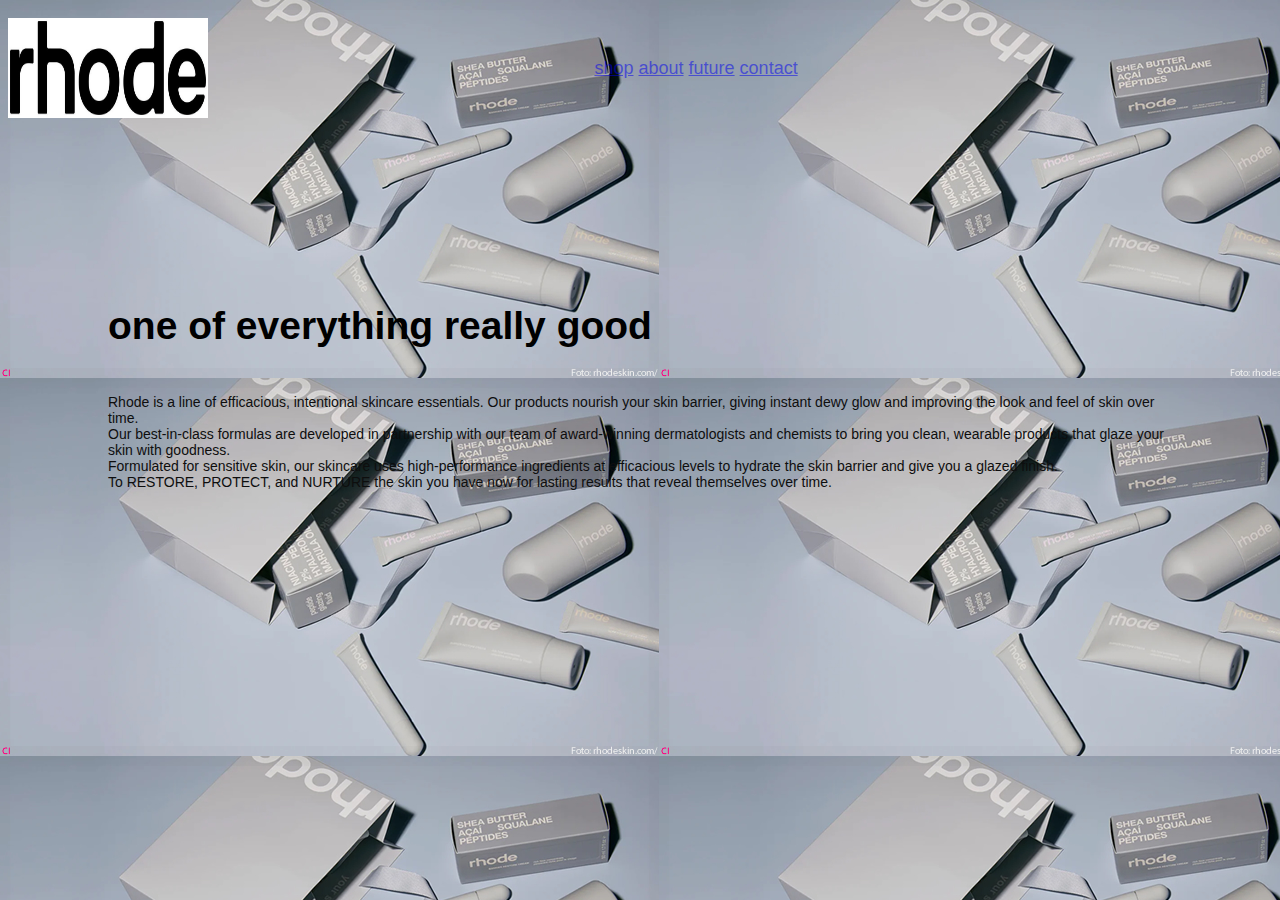
<file: Perotti Lucia Celeste/index.html>
<!DOCTYPE html>
<html lang="en">
<head>
    <meta charset="UTF-8">
    <meta http-equiv="X-UA-Compatible" content="IE=edge">
    <meta name="viewport" content="width=device-width, initial-scale=1.0">
    <title>Document</title>
    <link rel="stylesheet"  href="style.css"></head>

<body>
    <header class="home">
        <div class="top">
        
            <img id="logo" src="img/Rhode_Skin_Logo.png" >
            
            <nav class="botones">
            <ul>
                <a href="file:///Users/luperotti/Desktop/Perotti%20Lucia/pre-entregsa2/shop.html">shop</a>
                <a href="file:///Users/luperotti/Desktop/Perotti%20Lucia/pre-entregsa2/about.index.html">about</a>
                <a href="file:///Users/luperotti/Desktop/Perotti%20Lucia/pre-entregsa2/futures.index.html">future</a>
                <a href="file:///Users/luperotti/Desktop/Perotti%20Lucia/pre-entregsa2/contact.index.html">contact</a>
            </ul>
        </div>

            </nav>
       <section class="texto">
           <h1>one of everything really good</h1>
           <p>Rhode is a line of efficacious, intentional skincare essentials. Our products nourish your skin barrier, giving instant dewy glow and improving the look and feel of skin over time.
            <br>
            Our best-in-class formulas are developed in partnership with our team of award-winning dermatologists and chemists to bring you clean, wearable products that glaze your skin with goodness. 
            <br>
            Formulated for sensitive skin, our skincare uses high-performance ingredients at efficacious levels to hydrate the skin barrier and give you a glazed finish.
            <br>
            To RESTORE, PROTECT, and NURTURE the skin you have now for lasting results that reveal themselves over time.
           </p>
       </section>
    </header>
    
</body>
</html>
</file>
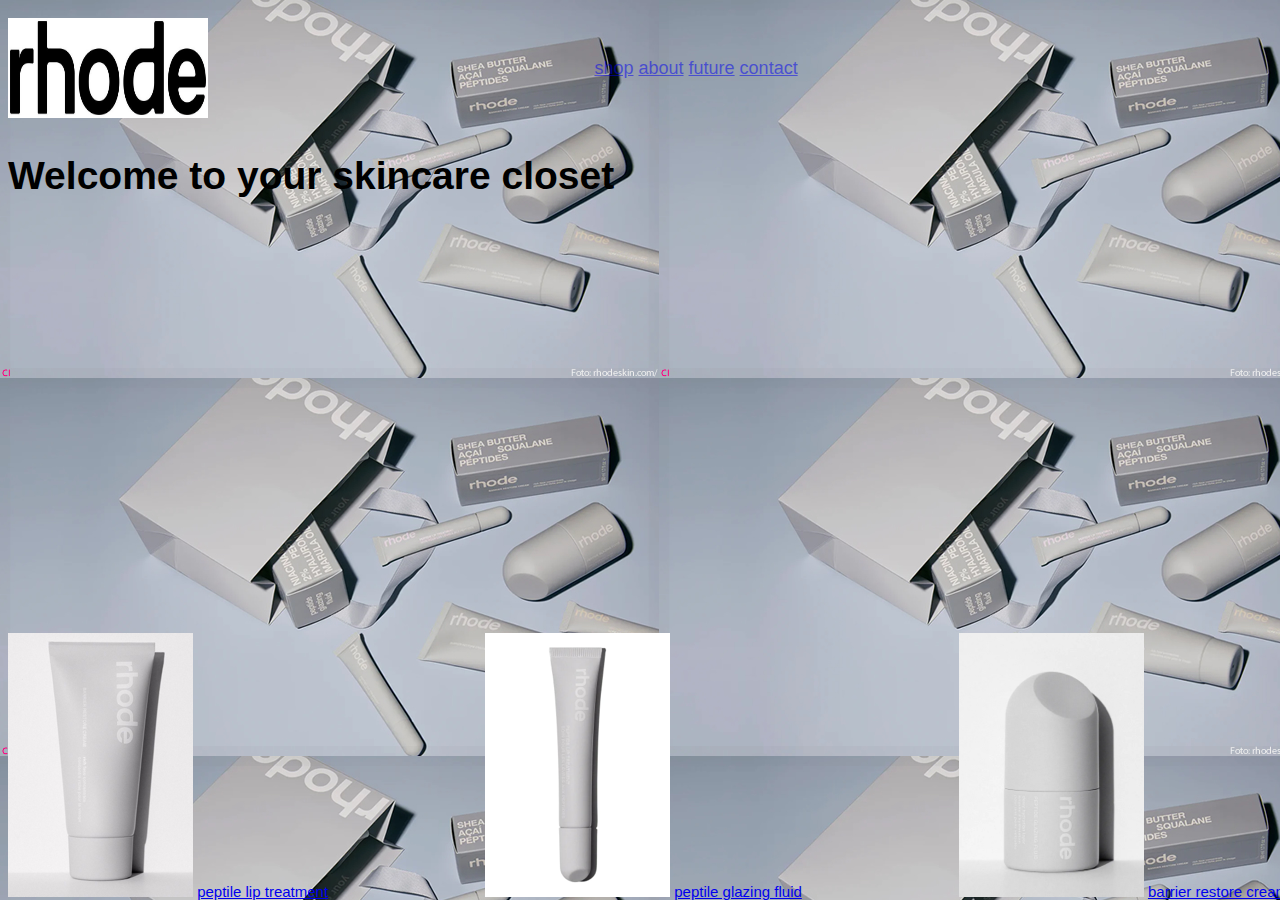
<file: Perotti Lucia Celeste/shop.html>
<!DOCTYPE html>
<html lang="en">
<head>
    <meta charset="UTF-8">
    <meta http-equiv="X-UA-Compatible" content="IE=edge">
    <meta name="viewport" content="width=device-width, initial-scale=1.0">
    <title>Document</title>
    <link rel="stylesheet" href="style.css">

</head>
<body>
    <header class="home">
        <div class="top">
        
            <img id="logo" src="img/Rhode_Skin_Logo.png" >
            
            <nav class="botones">
            <ul>
                <a href="file:///Users/luperotti/Desktop/Perotti%20Lucia/pre-entregsa2/shop.html">shop</a>
                <a href="file:///Users/luperotti/Desktop/Perotti%20Lucia/pre-entregsa2/about.index.html">about</a>
                <a href="file:///Users/luperotti/Desktop/Perotti%20Lucia/pre-entregsa2/futures.index.html">future</a>
                <a href="file:///Users/luperotti/Desktop/Perotti%20Lucia/pre-entregsa2/contact.index.html">contact</a>
            </ul>
        </div>
            
        <section>
            <h1 id="titulo shop">Welcome to your skincare closet</h1>
        </section>

        
        <div class="productos">
            <div class="producto1">
                <img src="img/rhode-1.png">
                <a href="peptile lip treatment">peptile lip treatment</a>
            </div>
            <div class="producto2"> 
                <img src="img/lip.png">
                <a href="peptile glazing fluid">peptile glazing fluid</a>
            </div>
            <div class="producto3">
                <img src="img/rhode-2.png">
                <a href="barrier restore cream">barrier restore cream</a>
        </div>


    
</body>
</html>
</file>
<file: Perotti Lucia Celeste/style.css>
body {
    background-image: url(img/rhodeskin.jpeg) 
 }
 
 .home {
     display: flex;
     flex-wrap: wrap;
 }
 
 .top {
     display: grid;
     grid-template-columns: repeat(2, 1fr);
     align-items: center;
 
 }
 
 #logo {
     width: 200px; 
     height: 100px;
     
 }
 
 .botones {
     display: grid;
     grid-template-columns: repeat(2, 1fr);
     align-items: center;
     width: 250%;
     height: 80px;
     font-size: 18px;
     font-family: sans-serif;
     font-weight: 200;
     margin: auto;
     opacity: 0.5;
     padding: 20px
 
 }
 .texto {
     padding: 100px;
     background-color: transparent;
     margin: 50px 0px;
     min-width: 300px;
     
 }





.section {
    text-align: center;
}

#titulo shop{
    color: #0e0e0e;
    text-align:justify;

}

.productos{
    position: absolute;
    width: 100%;
    bottom: 0%;
    text-align: center;
    font-size: 15px;
    display: flex;
    justify-content: space-between;
    color: #0e0e0e;
}

.video {
    position: fixed;
    align-items: flex-end;
}

body{
    height: 100%; 
    font-family: 'Noto Sans', sans-serif;
    background-color: #a8a8a8; 
  }
  
  
  .contact_form{  
    width: 460px; 
    height: auto;
    margin: 80px auto;
    border-radius: 10px;  
    padding-top: 30px;
    padding-bottom: 20px;  
    background-color: #fbfbfb; 
    padding-left: 30px; 
  }
  
  
  input{
    background-color: #fbfbfb; 
    width: 408px; 
    height: 40px; 
    border-radius: 5px;  
    border-style: solid; 
    border-width: 1px; 
    border-color: black; 
    margin-top: 10px;  
    padding-left: 10px;
    margin-bottom: 20px; 
  }
  
  
  textarea{
    background-color: #fbfbfb; 
    width: 405px; 
    height: 150px; 
    border-radius: 5px;  
    border-style: solid; 
    border-width: 1px; 
    border-color: black; 
    margin-top: 10px;  
    padding-left: 10px;
    margin-bottom: 20px; 
    padding-top: 15px; 
  }
  
  
  label{
    display: block; 
    float: center;  
  }
  
  
  button{
    height: 45px; 
    padding-left: 5px;
    padding-right: 5px;   
    margin-bottom: 20px; 
    margin-top: 10px;   
    text-transform: uppercase;
    background-color: #2d2a2d; 
    border-color: #2d2a2d; 
    border-style: solid; 
    border-radius: 10px;  
    width: 420px;   
    cursor: pointer;
  }
  
  
  button p{
    color: #fff; 
  }
  
  
  span{
    color: #2d2a2d; 
  }
  
  
  .aviso{
    font-size: 13px;  
    color: #0e0e0e;  
  }
  
  
  h1{
    font-size: 39px;  
    text-align: letf; 
    padding-bottom: 20px; 
    color: black;
  }
  
  
  h3{
    font-size: 16px; 
    padding-bottom: 30px;
    color: #0e0e0e;   
  }
  
  
  p{
    font-size: 14px; 
    color: #0e0e0e; 
  }
  
  
  ::-webkit-input-placeholder {
   color: #a8a8a8;
  }
  
  
  ::-webkit-textarea-placeholder {
   color: #a8a8a8;
  }
  
  
  .formulario input:focus{
    outline:0;
    border: 1px solid #97d848;
  }
  
  
  .formulario textarea:focus{
    outline:0;
    border: 1px solid #97d848;
  }
</file>
